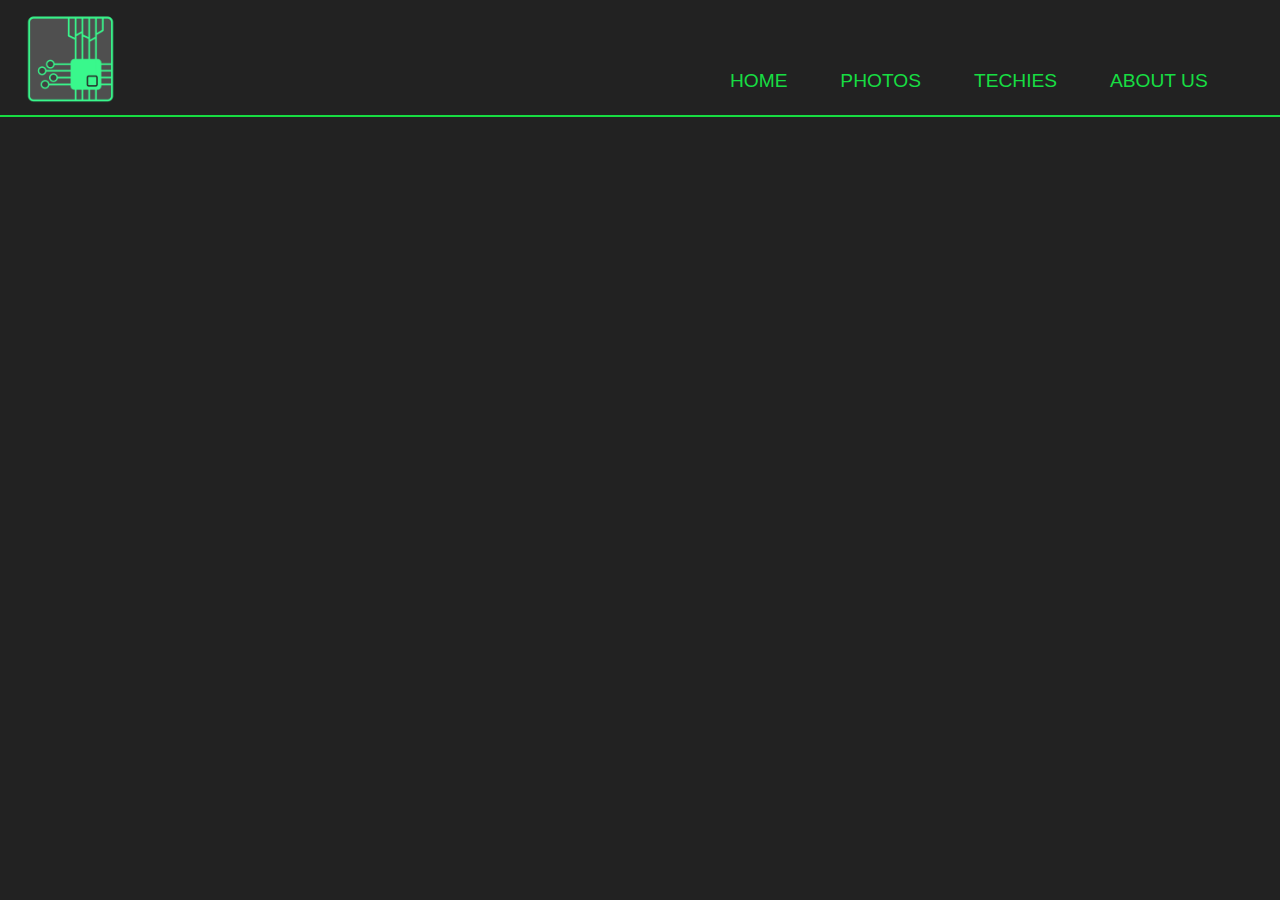
<file: index.html>
<!DOCTYPE html>
<html>
<head>
    <meta charset="UTF-8">
    <meta name="viewport" content="width=device-width, initial-scale=1.0">
    <meta http-equiv="X-UA-Compatible" content="ie=edge">
    <title>Home || Notre Dame Information Technology Club - NDITC</title>
    <link rel="stylesheet" href="css/style.css">
	<script
	  src="https://code.jquery.com/jquery-3.3.1.min.js"
	  integrity="sha256-FgpCb/KJQlLNfOu91ta32o/NMZxltwRo8QtmkMRdAu8="
	  crossorigin="anonymous"></script>
	<script src="js/home.js"></script>
</head>
<body>

    <div class="nav">
        <div class="navbar">
            <img src="logo.png" alt="">
            <ul>
                <li class="active">
                    <a class="active" href="index.html">HOME</a>
                </li>
                <li>
                    <a href="photos.html">&nbsp;&nbsp;PHOTOS</a>
                </li>
                <li>
                    <a href="techies.html">&nbsp;&nbsp;TECHIES</a>
                </li>
                <li>
                    <a href="about.html">&nbsp;&nbsp;ABOUT US</a>
                </li>
            </ul>
        </div>
    </div>

</body>
</html>
</file>
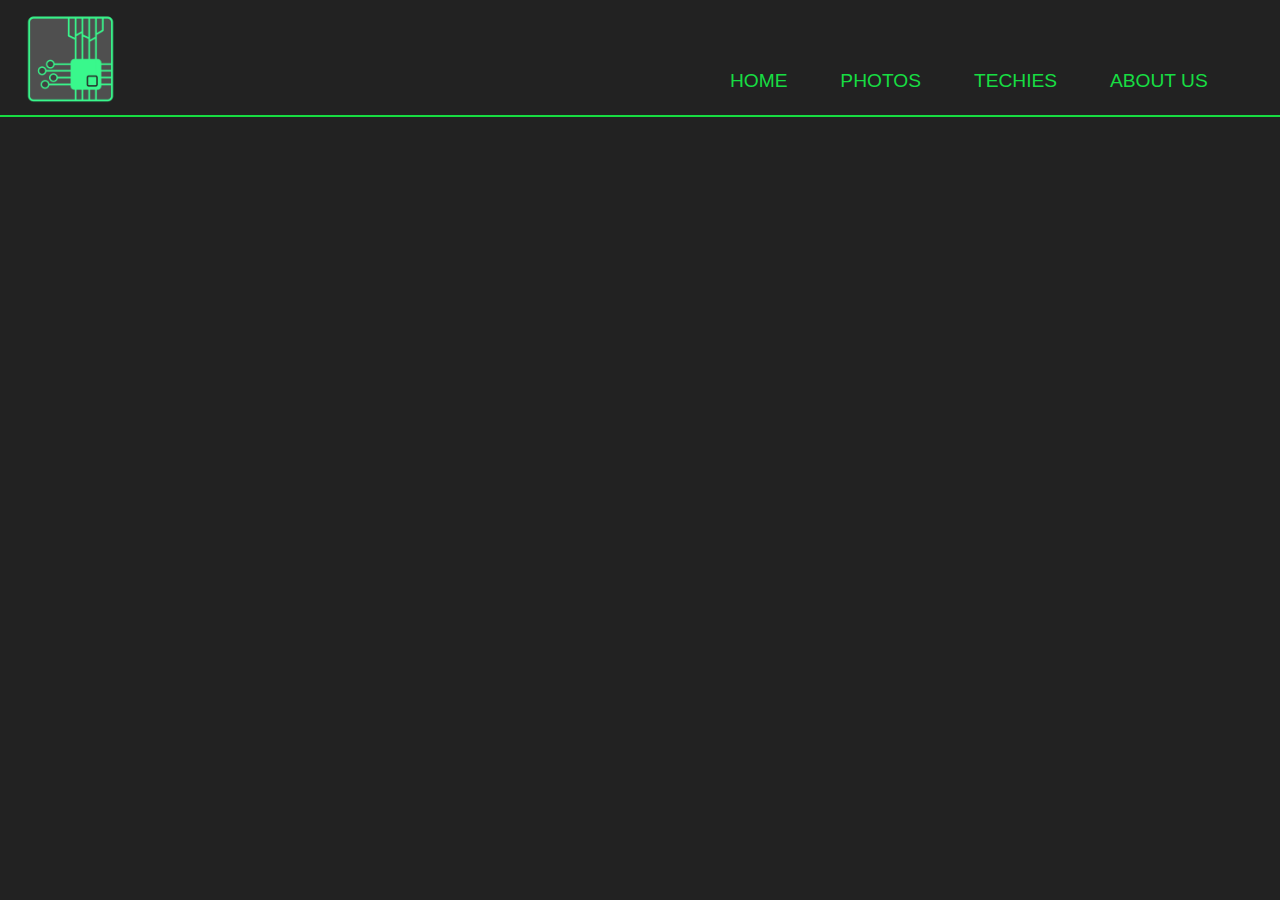
<file: about.html>
<!DOCTYPE html>
<!--
    220720181529
    Working on the very first prototype website of NDITC
-->
<head>
    <meta charset="UTF-8">
    <meta name="viewport" content="width=device-width, initial-scale=1.0">
    <meta http-equiv="X-UA-Compatible" content="ie=edge">
    <title>About Us || Notre Dame Information Technology Club - NDITC</title>
    <link rel="stylesheet" href="css/style.css">
	<script
	  src="https://code.jquery.com/jquery-3.3.1.min.js"
	  integrity="sha256-FgpCb/KJQlLNfOu91ta32o/NMZxltwRo8QtmkMRdAu8="
	  crossorigin="anonymous"></script>
</head>
<body>

    <div class="navbar">
        <img src="logo.png" alt="">
        <ul>
            <li>
                <a href="index.html">HOME</a>
            </li>
            <li>
                <a href="photos.html">&nbsp;&nbsp;PHOTOS</a>
            </li>
            <li>
                <a href="techies.html">&nbsp;&nbsp;TECHIES</a>
            </li>
            <li class="active">
                <a class="active" href="about.html">&nbsp;&nbsp;ABOUT US</a>
            </li>
        </ul>
    </div>

</body>
</html>
</file>
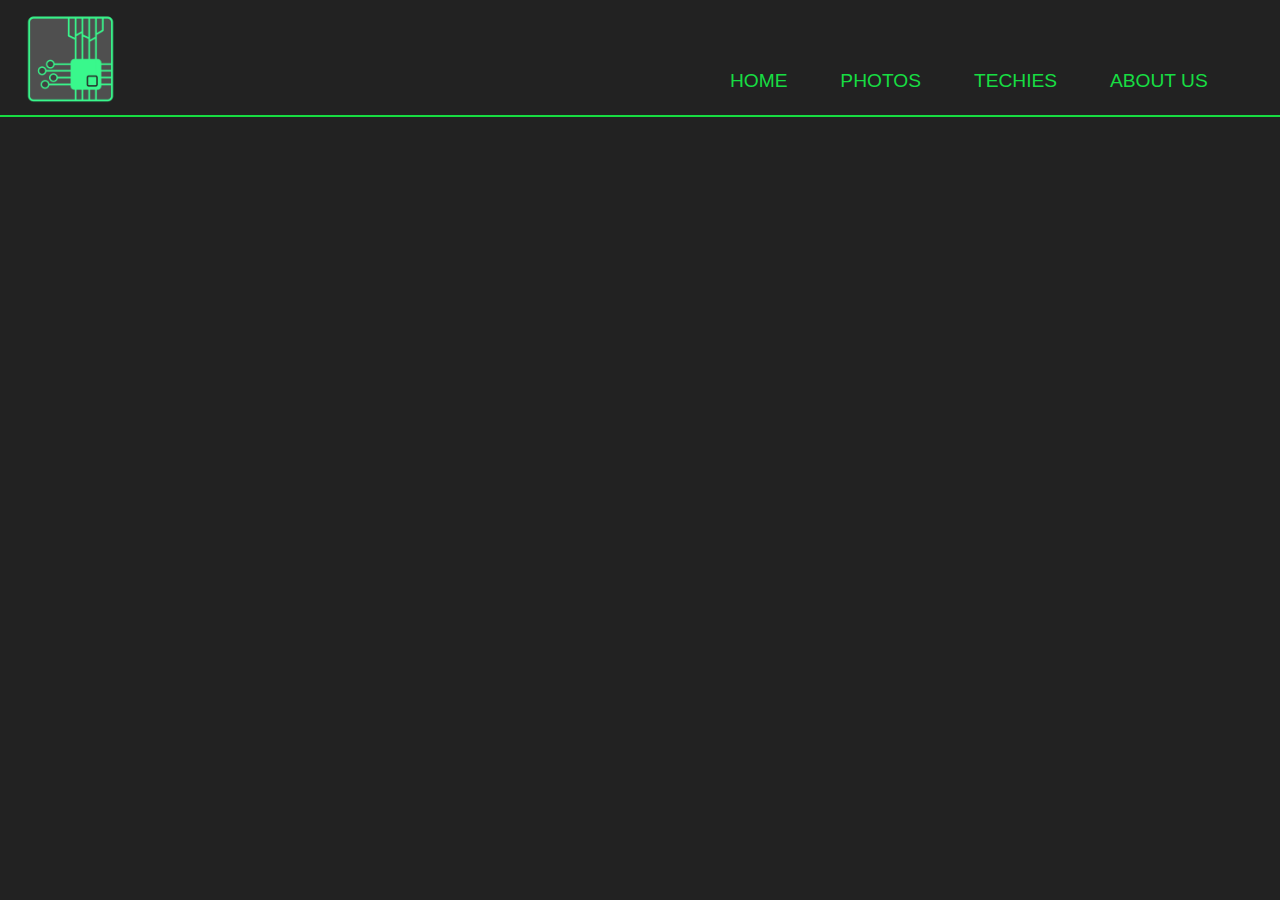
<file: photos.html>
<!DOCTYPE html>
<!--
    220720181529
    Working on the very first prototype website of NDITC
-->
<head>
    <meta charset="UTF-8">
    <meta name="viewport" content="width=device-width, initial-scale=1.0">
    <meta http-equiv="X-UA-Compatible" content="ie=edge">
    <title>Photos || Notre Dame Information Technology Club - NDITC</title>
    <link rel="stylesheet" href="css/style.css">
</head>
<body>

    <div class="navbar">
        <img src="logo.png" alt="">
        <ul>
            <li>
                <a href="index.html">HOME</a>
            </li>
            <li class="active">
                <a class="active" href="photos.html">&nbsp;&nbsp;PHOTOS</a>
            </li>
            <li>
                <a href="techies.html">&nbsp;&nbsp;TECHIES</a>
            </li>
            <li>
                <a href="about.html">&nbsp;&nbsp;ABOUT US</a>
            </li>
        </ul>
    </div>

</body>
</html>
</file>
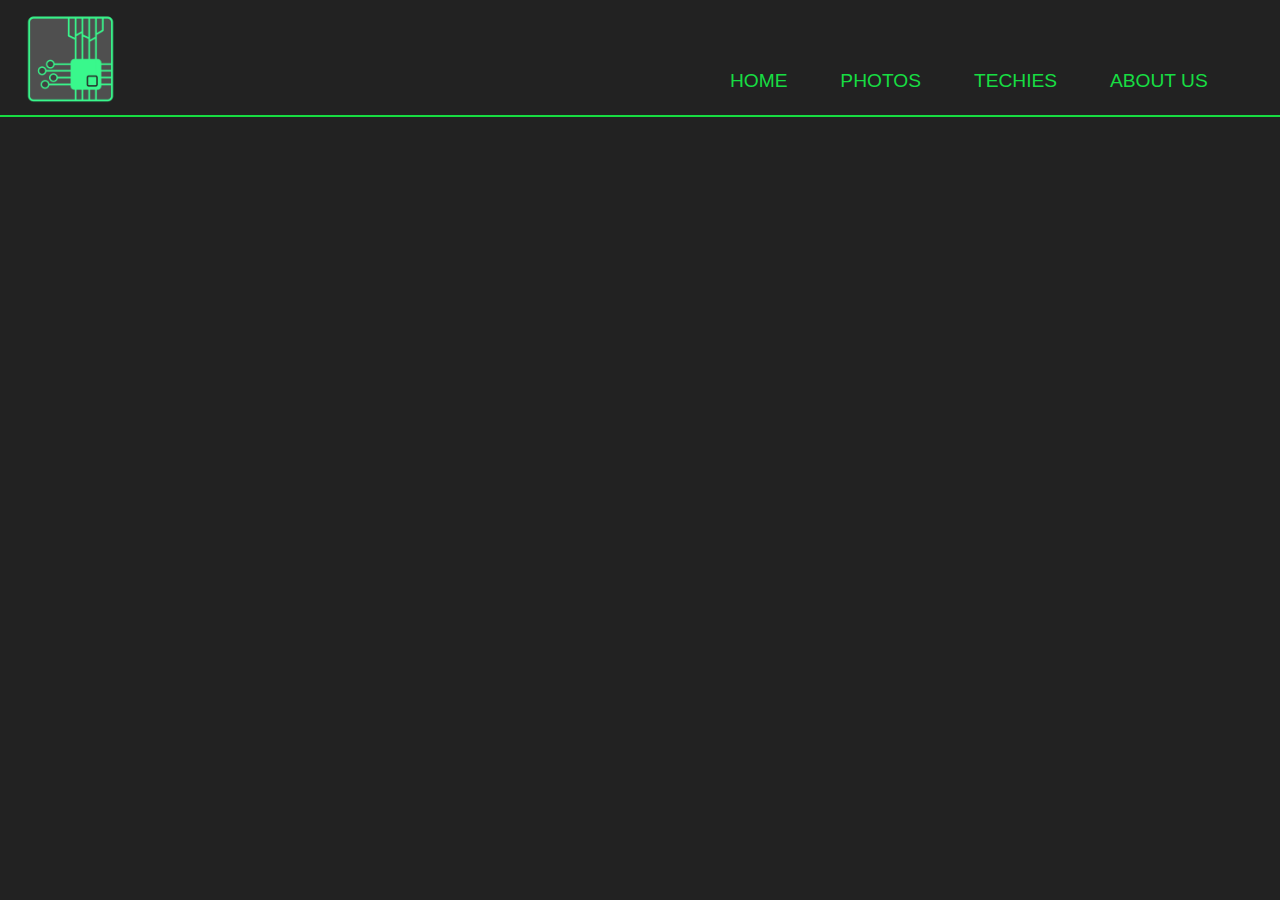
<file: techies.html>
<!DOCTYPE html>
<!--
    220720181529
    Working on the very first prototype website of NDITC
-->
<head>
    <meta charset="UTF-8">
    <meta name="viewport" content="width=device-width, initial-scale=1.0">
    <meta http-equiv="X-UA-Compatible" content="ie=edge">
    <title>Techies || Notre Dame Information Technology Club - NDITC</title>
    <link rel="stylesheet" href="css/style.css">
</head>
<body>

    <div class="navbar">
        <img src="logo.png" alt="">
        <ul>
            <li>
                <a href="index.html">HOME</a>
            </li>
            <li>
                <a href="photos.html">&nbsp;&nbsp;PHOTOS</a>
            </li>
            <li class="active">
                <a class="active" href="techies.html">&nbsp;&nbsp;TECHIES</a>
            </li>
            <li>
                <a href="about.html">&nbsp;&nbsp;ABOUT US</a>
            </li>
        </ul>
    </div>

</body>
</html>
</file>
<file: css/style.css>
/*@import url('https://fonts.googleapis.com/css?family=Montserrat:300');*/

body{
    margin: 0;
    padding: 0;
    background-color: #222;
}

/* Starting with the NavBar*/
.navbar{
    border-bottom: 2px solid #17dd42;
	display: flex;
	justify-content: space-between;
}
.navbar img{
	padding-left: 1.5%;
	/border: 1px solid white;
	position: relative;
	align-self: center;
	padding-bottom: .5vw;
	padding-top: .5vw;
    /margin-left: 45%;
    width: 8vw;
	height: 8vw;
}
.navbar ul{
	align-self: flex-end;
	position: relative;
	right: 4%;
	display: flex;
    vertical-align: bottom;
    list-style: none;
    text-align: center;
    margin: 0;
    padding: 0;
}
.navbar li{
	align-self: center;
    font-family: 'Montserrat', sans-serif;
    /margin-bottom: 2%;
	display: flex;
	justify-content: center;
	/width: 120p;
	/height: 50px;
	padding: 1.1em;
	padding-bottom: .5em;
	line-height: 50px;
	font-size: 1.2em;
	/border-bottom: 2px solid #17dd42;
	position: relative;
}
.navbar a{
    text-decoration: none;
    color: #17dd42;
    display: block;
}
/*
    .navbar li:hover{
        /border-bottom: 2px solid #222;
    }
*/
    .navbar li.active{
        /border-bottom: 2px solid #222;
    }
	.div1:after{
		transition: .2s;
		transition-timing-function: ease-out;
		content: '';
		left: 0em;
		background: #222;
		width: 120%;
		position: absolute;
		height: 2px;
		top: 100%;
	}
	.div2:after{
		left: 6em;
		width: 6em;
	}
	.div3:after{
		left: 13em;
		width: 6em;
	}
	.div4:after{
		left: 20em;
		width: 7em;
	}

@media screen and (min-width: 481px){
/*
    .navbar img{
        margin-left: 4%;
        width: 5%;
    }
*/

}


@media screen and (max-width: 480px){
    .navbar{
        /border-bottom: none;
		display: flex;
		flex-direction: row;
		justify-content: space-between;
		height: auto;
    }
	.navbar img{
		width: 4em;
		height: 4em;
		align-self: center;
	}
    .navbar ul{
        display: flex;
		flex-direction: row;
		/border: 1px solid white;
		justify-content: center;
		min-height: 3em;
		align-self: center;
    }
	.navbar li{
		font-size: .7em;
		padding: .2em;
		align-self: center;
	}
}
/*Finished styling the NavBar*/
</file>
